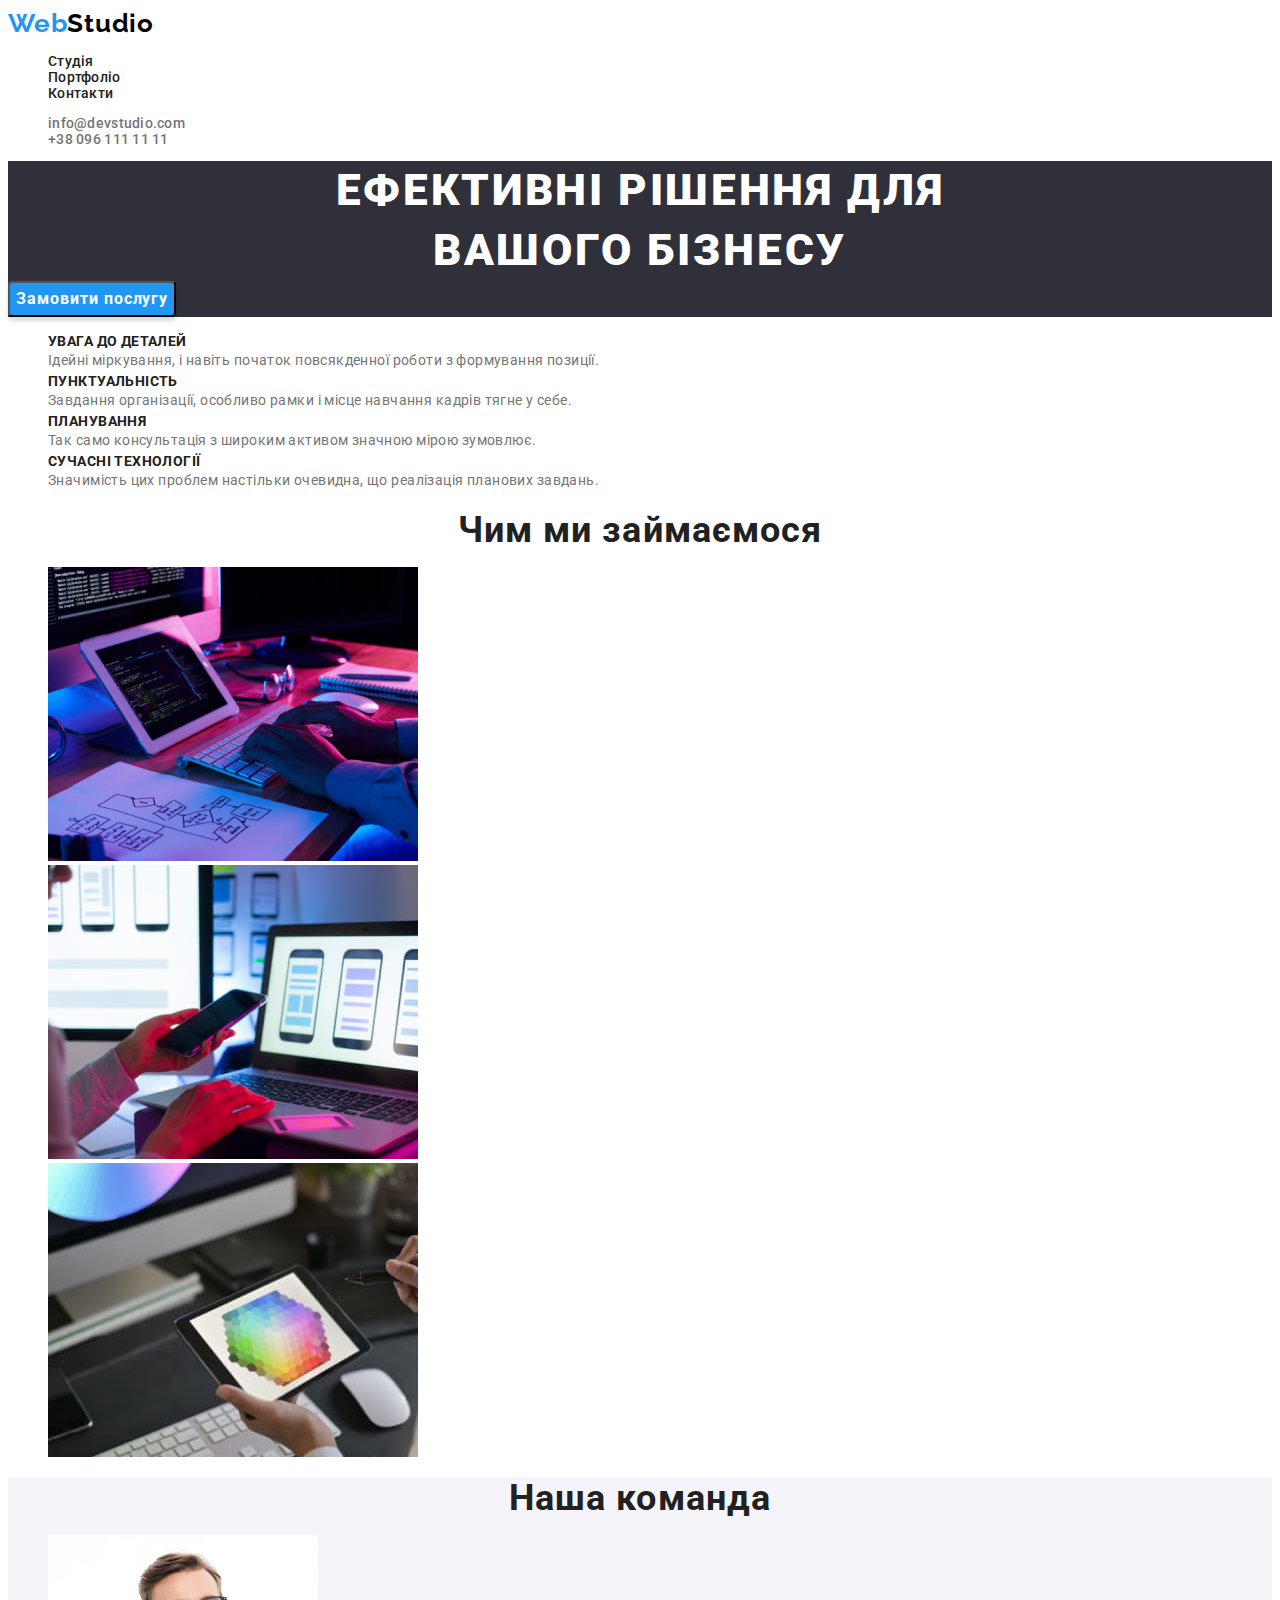
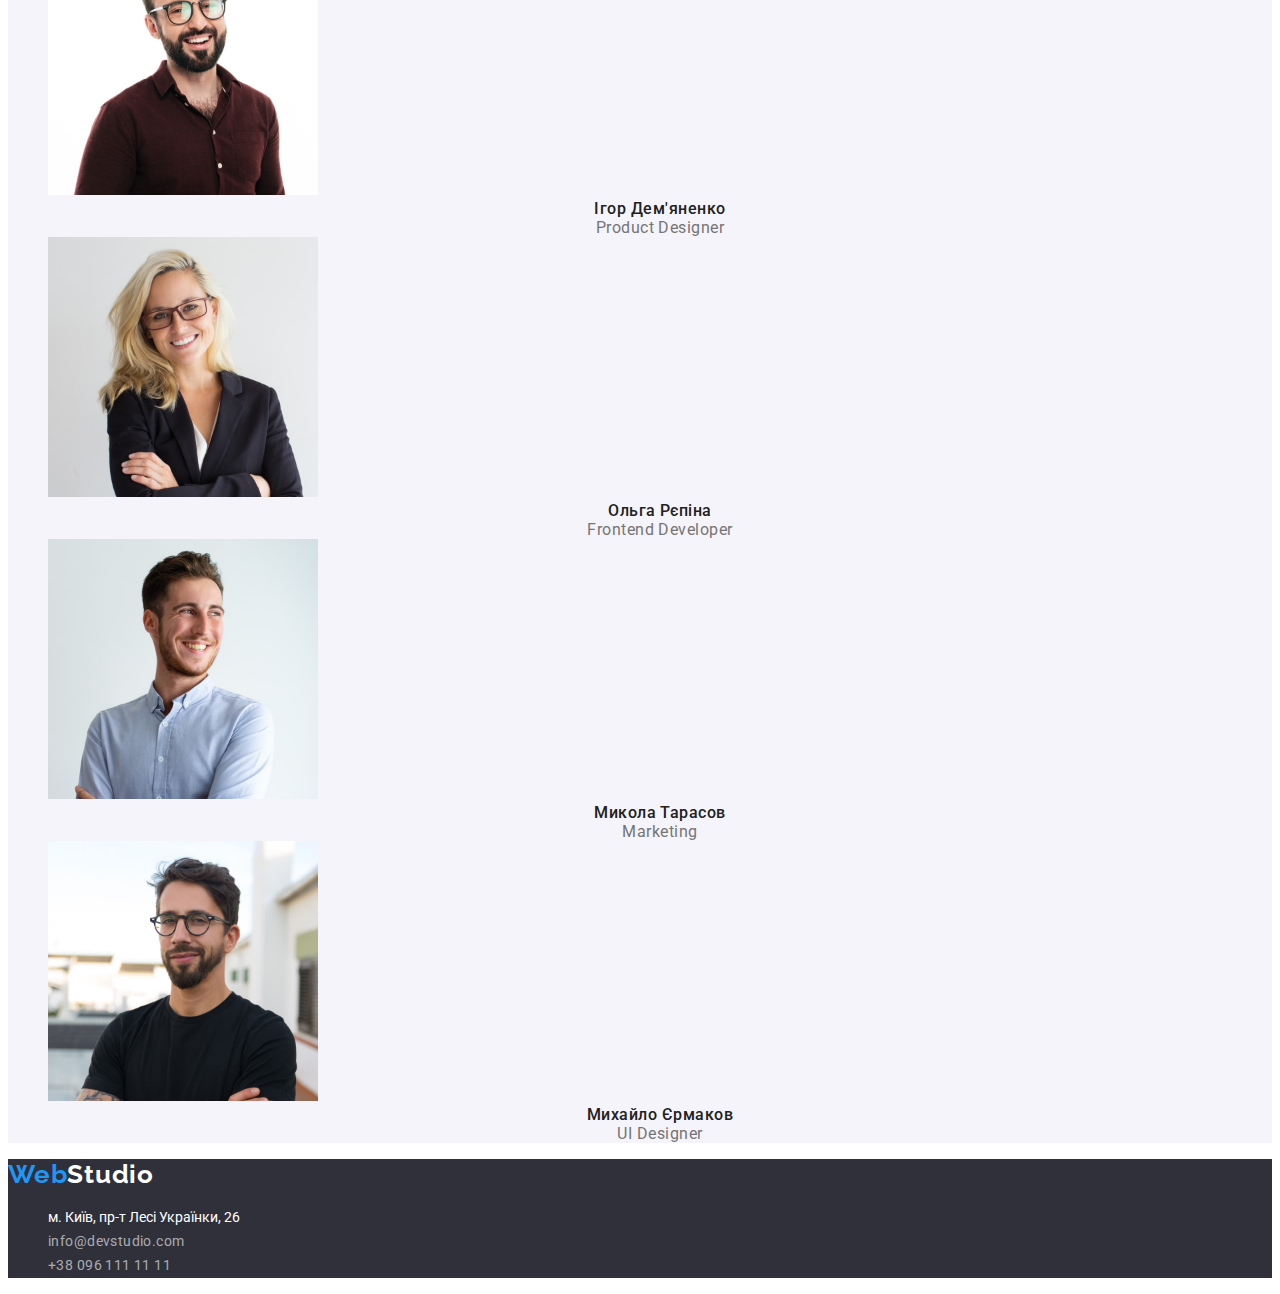
<file: index.html>
<!DOCTYPE html>
<html lang="uk">
<head>
    <meta charset="UTF-8">
    <meta http-equiv="X-UA-Compatible" content="IE=edge">
    <meta name="viewport" content="width=device-width, initial-scale=1.0">
    <link rel="preconnect" href="https://fonts.googleapis.com">
    <link rel="preconnect" href="https://fonts.gstatic.com" crossorigin>
    <link href="https://fonts.googleapis.com/css2?family=Raleway:wght@700&family=Roboto:wght@400;500;700;900&display=swap"
        rel="stylesheet">
    <link rel="stylesheet" href="./css/styles.css">
    <title>Головна</title>
</head>
<body class="body">
    <header class="header">
        <nav>
            <a href="./index.html" title="Головна"><span class="logo-beg"> Web</span><span class="logo-end">Studio</span></a>
            <ul class="nav-menu">
                <li><a href="#" title="Студія" class="links">Студія</a></li>
                <li><a href="./portfolio.html" title="Портфоліо" class="links">Портфоліо</a></li>
                <li><a href="#" title="Контакти" class="links">Контакти</a></li>
            </ul>
        </nav>
            <ul>
        <li class="email"><a href="mailto:info@devstudio.com" title="Надіслати листа" class="links-conact">info@devstudio.com</a></li>
        <li class="telefon"><a href="tel:+380961111111" title="Зателефонувати" class="links-conact">+38 096 111 11 11</a></li>
            </ul>
    </header>
    <main>
        <section class="order">
        <h1 class="desigion">Ефективні рішення для <br> вашого бізнесу</h1>
        <button type="button" title="Замовити послугу" class="button-push">Замовити послугу </button>
        </section>
        <section>
            <h2 class="visually-hidden">Наші переваги</h2>
            <ul >
              <li> <h3 class="advantage">УВАГА ДО ДЕТАЛЕЙ</h3> <p class="advantage-title"> Ідейні міркування, і навіть початок повсякденної роботи з формування позиції.</p></li>
              <li> <h3 class="advantage">ПУНКТУАЛЬНІСТЬ</h3> <p class="advantage-title"> Завдання організації, особливо рамки і місце навчання кадрів тягне у себе.</p></li>
              <li> <h3 class="advantage">ПЛАНУВАННЯ</h3> <p class="advantage-title"> Так само консультація з широким активом значною мірою зумовлює.</p></li>
              <li> <h3 class="advantage">СУЧАСНІ ТЕХНОЛОГІЇ</h3> <p class="advantage-title"> Значимість цих проблем настільки очевидна, що реалізація планових завдань.</p></li>
            </ul>
        </section>
        <section>
            <h2 class="work">
                Чим ми займаємося
            </h2>
            <ul>
               <li><img src="./images/img.jpg" alt="Пишемо код" width="370"></li>
               <li><img src="./images/img6.jpg" alt="Адаптуємо під телефон" width="370"></li>
               <li><img src="./images/img2.jpg" alt="Граємо на планшеті в кубіки" width="370"> </li>
            </ul>
        </section>    
        <section class="team">
            <h2 class="work">
                Наша команда
            </h2>
            <ul class="team-list">
                <li>
                    <img src="./images/img3.jpg" alt="Ігор Дем'яненко" width="270">
                    <h3 class="name">Ігор Дем'яненко</h3>
                    <p lang="en" class="prof">
                        Product Designer
                    </p>
                </li>
                <li>
                    <img src="./images/img4.jpg" alt="Ольга Рєпіна" width="270">
                    <h3 class="name">
                        Ольга Рєпіна
                    </h3>
                    <p lang="en" class="prof">
                        Frontend Developer
                    </p>
                </li>
                <li>
                    <img src="./images/img5.jpg" alt="Микола Тарасов" width="270">
                    <h3 class="name">Микола Тарасов</h3>
                    <p lang="en" class="prof">
                        Marketing
                    </p>
                </li>
                <li>
                    <img src="./images/img1.jpg" alt="Михайло Єрмаков" width="270">
                    <h3 class="name">Михайло Єрмаков</h3>
                    <p lang="en" class="prof">
                        UI Designer
                    </p>
                </li>
            </ul>
        </section>
    </main>
    <footer class="footer">
        <a href="#" title="Головна" target="_blank"><span class="logo-beg"> Web</span><span class="logo-end-down">Studio</span></a>
        <ul>
            <li> <address class="address"> м. Київ, пр-т Лесі Українки, 26</address></li>
            <li><a href="mailto:info@devstudio.com" title="Надіслати листа" class="footer-link">info@devstudio.com</a></li>
            <li><a href="tel:+380961111111" title="Зателефонувати" class="footer-link">+38 096 111 11 11</a></li>
        </ul>

    </footer>
    
</body>
</html>
</file>
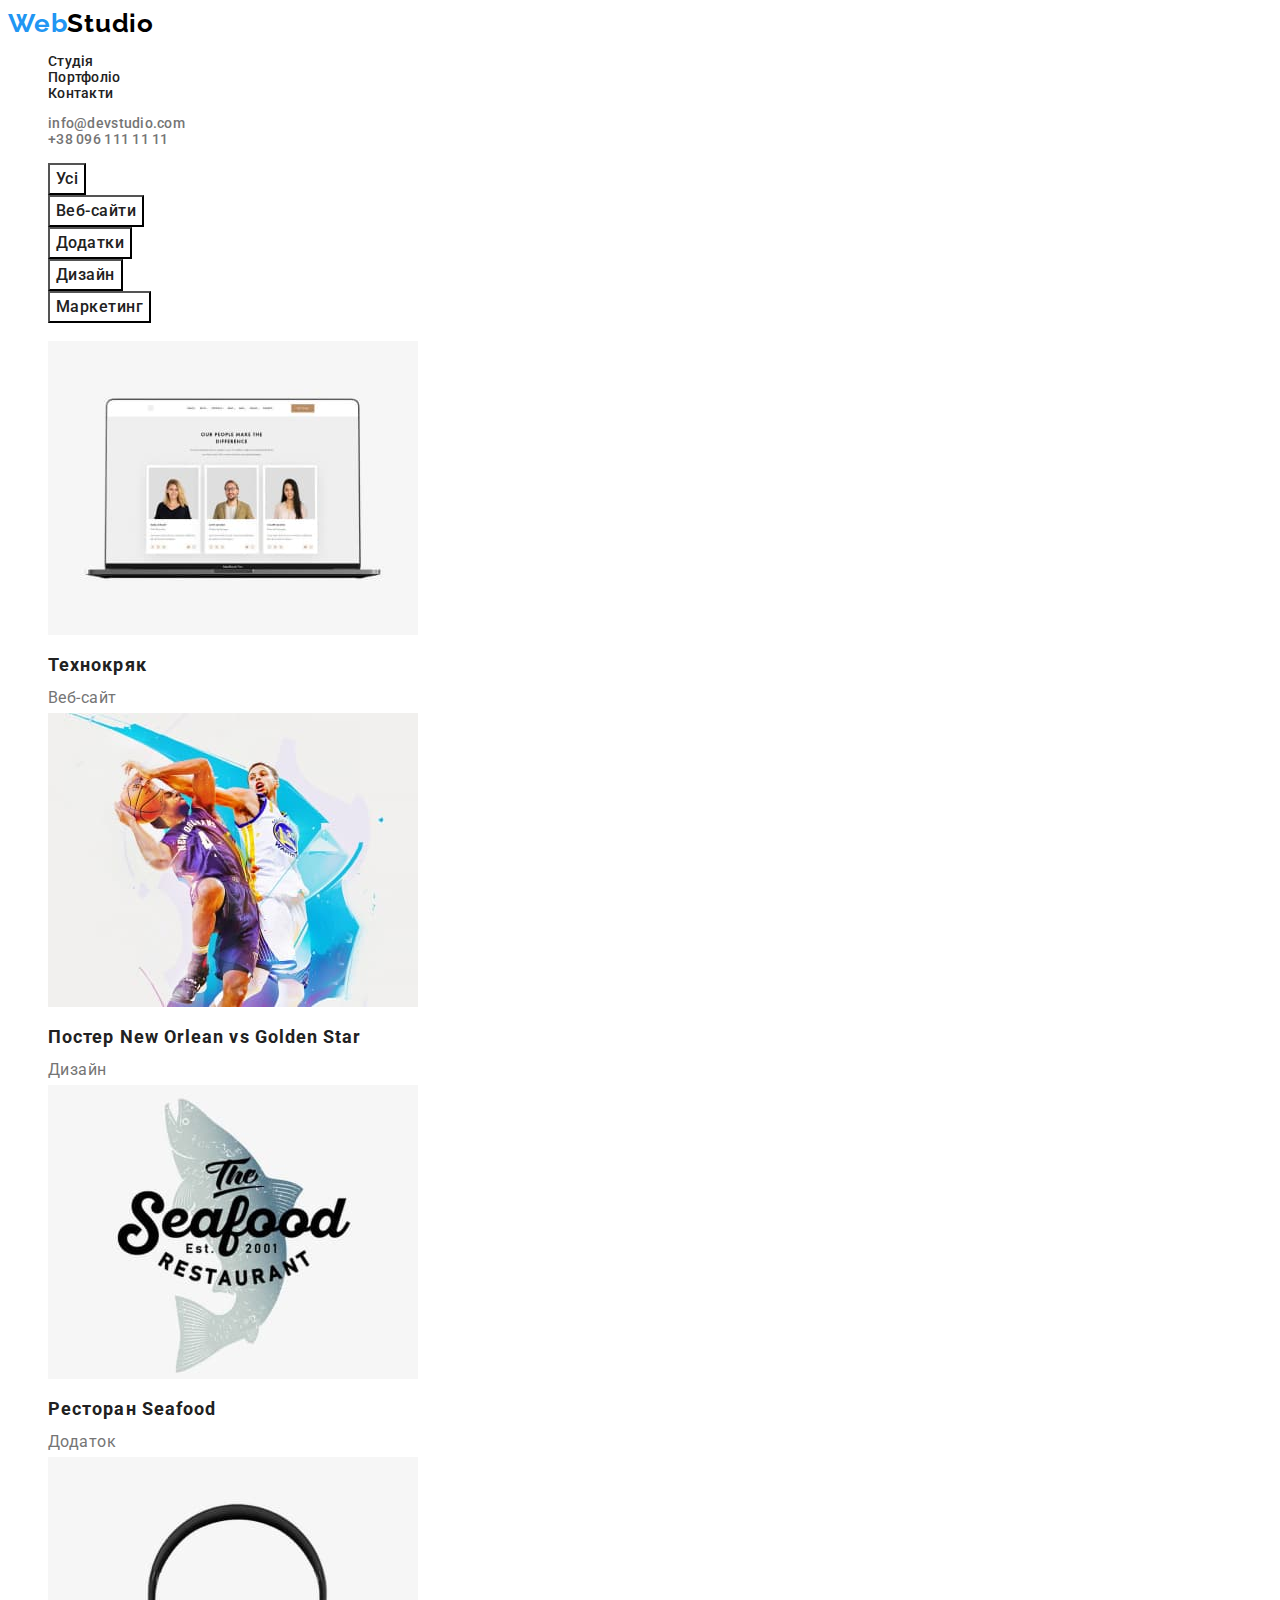
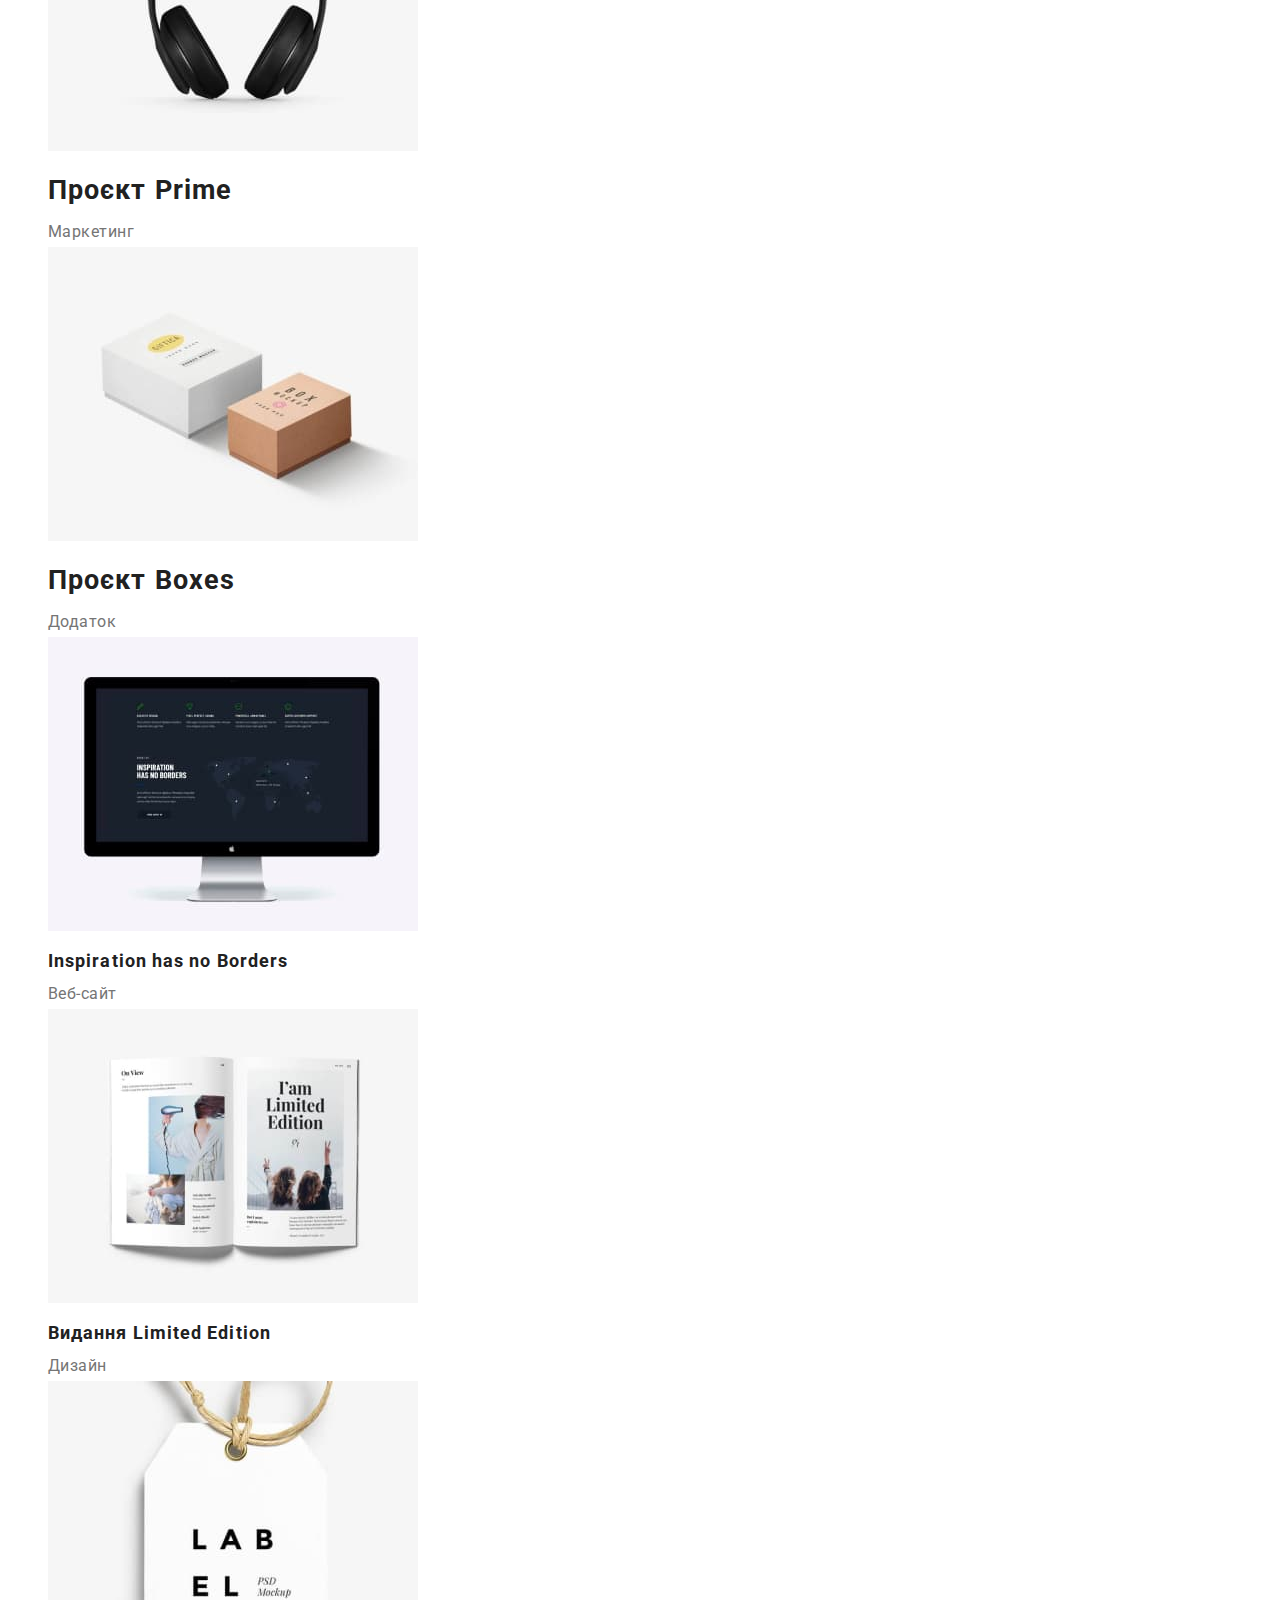
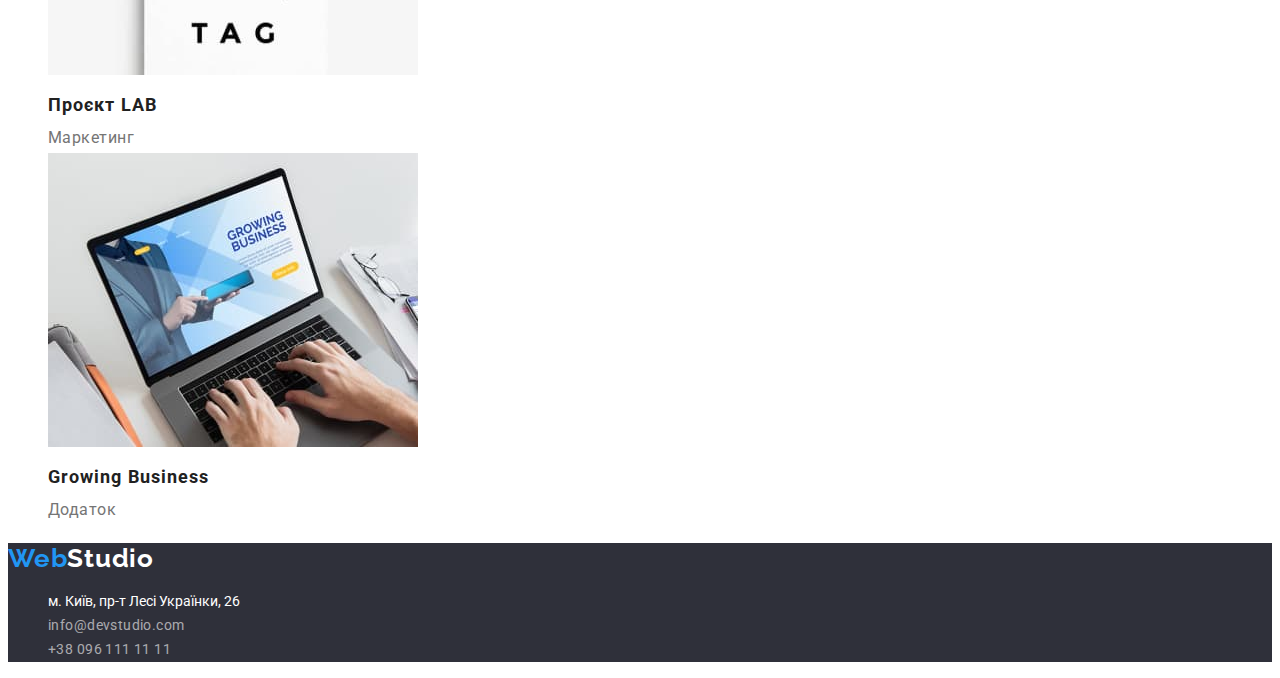
<file: portfolio.html>
<!DOCTYPE html>
<html lang="uk">
<head>
    <meta charset="UTF-8">
    <meta http-equiv="X-UA-Compatible" content="IE=edge">
    <meta name="viewport" content="width=device-width, initial-scale=1.0">
    <link rel="preconnect" href="https://fonts.googleapis.com">
    <link rel="preconnect" href="https://fonts.gstatic.com" crossorigin>
    <link href="https://fonts.googleapis.com/css2?family=Raleway:wght@700&family=Roboto:wght@400;500;700;900&display=swap"
        rel="stylesheet">
    <link rel="stylesheet" href="./css/styles.css">
    <title>Портфоліо</title>
</head>
<body>
    <header class="header">
        <nav>
            <a href="./index.html" title="Головна"><span class="logo-beg"> Web</span><span class="logo-end">Studio</span></a>
            <ul class="nav-menu">
                <li><a href="./index.html" title="Студія" class="links">Студія</a></li>
                <li><a href="./portfolio.html" title="Портфоліо" class="links">Портфоліо</a></li>
                <li><a href="#" title="Контакти" class="links">Контакти</a></li>
            </ul>
        </nav>
            <ul>
        <li class="email"><a href="mailto:info@devstudio.com" title="Надіслати листа" class="links-conact">info@devstudio.com</a></li>
        <li class="telefon"><a href="tel:+380961111111" title="Зателефонувати" class="links-conact">+38 096 111 11 11</a></li>
            </ul>
    </header>
    <main>
        <section>
            <h1 class="visually-hidden"> Портфоліо</h1>
            <ul>
                <li><button type="button" class="filter-tytle">Усі</button></li>
                <li><button type="button" class="filter-tytle">Веб-сайти</button></li>
                <li><button type="button" class="filter-tytle">Додатки</button></li>
                <li><button type="button" class="filter-tytle">Дизайн</button></li>
                <li><button type="button" class="filter-tytle">Маркетинг</button></li>
            </ul>
            <ul class="filter">
                <li><img src="./images/tehnokrjak.jpg" alt="ноутбук з відкритим сайтом" width="370"><h2 class="work-title">Технокряк</h2><p class="filter-work">Веб-сайт</p></li>
                <li><img src="./images/poster_no.jpg" alt="постер з баскетболістами" width="370"><h2 class="work-title">Постер New Orlean vs Golden Star</h2><p class="filter-work">Дизайн</p></li>
                <li><img src="./images/rest_seafood.jpg" alt="емблема ресторану" width="370"><h2 class="work-title">Ресторан Seafood</h2><p class="filter-work">Додаток</p></li>
                <li><img src="./images/proj_prime.jpg" alt="навушники" width="370"><h2>Проєкт Prime</h2 class="work-title"><p class="filter-work">Маркетинг</p></li>
                <li><img src="./images/proj_boxes.jpg" alt="коробки" width="370"><h2>Проєкт Boxes</h2 class="work-title"><p class="filter-work">Додаток</p></li>
                <li><img src="./images/inspiration.jpg" alt="монітор з відкритим сайтом" width="370"><h2 class="work-title">Inspiration has no Borders</h2><p class="filter-work">Веб-сайт</p></li>
                <li><img src="./images/vud_limited_edition.jpg" alt="відкрита книга" width="370"><h2 class="work-title">Видання Limited Edition</h2><p class="filter-work">Дизайн</p></li>
                <li><img src="./images/proj_lab.jpg" alt="бірка з логотипом проєкту лаб" width="370"><h2 class="work-title">Проєкт LAB</h2><p class="filter-work">Маркетинг</p></li>
                <li><img src="./images/growing_busines.jpg" alt="відкритий ноутбук з додатком" width="370"><h2 class="work-title">Growing Business</h2><p class="filter-work">Додаток</p></li>
            </ul>

        </section>

    </main>
    <footer class="footer">
        <a href="#" title="Головна" target="_blank"><span class="logo-beg"> Web</span><span class="logo-end-down">Studio</span></a>
        <ul>
            <li> <address class="address"> м. Київ, пр-т Лесі Українки, 26</address></li>
            <li><a href="mailto:info@devstudio.com" title="Надіслати листа" class="footer-link">info@devstudio.com</a></li>
            <li><a href="tel:+380961111111" title="Зателефонувати" class="footer-link">+38 096 111 11 11</a></li>
        </ul>

    </footer>
    
</body>
</html>
</file>
<file: css/styles.css>
h1,
h2,
h3,
h4,
h5,
h6,
p {
    margin: 0;
}

* {
    
    text-decoration: none;
}

:root {
    --background-color1: #000;
    --background-color2: #fff;
    --description-text: #757575;
    --hedertext: #212121;
    --logo-beg: #2196F3;
    --logo-end: #000;
    --logo-end-down: #fff;
    --header: #212121;
    --links: #212121;
    --links-hover: #2196F3;
    --links-contact: #757575;
    --links-conact-hover-focus: #2196F3;
    --order-background-color: #2F303A;
    --desigion-color: #fff;
    --button-push-background: #2196F3;
    --button-push-active: #188CE8;
    --order-button-color: #fff;
    --advantage-color: #212121;
    --advantage-title-color: #757575;
    --work-color: #212121;
    --team-color-background: #F5F4FA;
    --name: #212121;
    --prof-color: #757575;
    --footer-background: #2F303A;
    --address-color: #fff;
    --footer-link: rgba(255, 255, 255, 0.6);
    --filter-title-color: #212121;
    --filter-title-background: #fff;
    --filter-title-hover: #2196F3;
    --filter-color: #212121;
    --filter-work: #757575;
    --work-title: #212121;
}

body {
    font-family: 'Roboto';
    font-style: normal;
    color: var(--background-color1);
    background: var(--background-color2);
}
li {
    list-style: none;
}

button {
    font-family: 'Roboto' ;
    cursor: pointer;
}

.header {
        font-weight: 500;
        font-size: 14px;
        line-height: 1.1428;
        letter-spacing: 0.02em;
        
}

.logo-beg {
            font-family: 'Raleway';
            font-style: normal;
            font-weight: 700;
            font-size: 26px;
            line-height: 1.1923;
            letter-spacing: 0.03em;
            color: var(--logo-beg);
}

.logo-end {
            font-family: 'Raleway';
            font-style: normal;
            font-weight: 700;
            font-size: 26px;
            line-height: 1.1923;
            letter-spacing: 0.03em;
            color: var(--logo-end);
}

.logo-end-down {
    font-family: 'Raleway';
    font-style: normal;
    font-weight: 700;
    font-size: 26px;
    line-height: 1.1923;
    letter-spacing: 0.03em;
    color: var(--logo-end-down);
}


.links {
    color: var(--links);
}

.links-conact:hover {
    color: var(--links-conact-hover-focus);
}

.links-conact:focus {
    color: var(--links-conact-hover-focus);
}
.links-conact {
    list-style: none;
    text-decoration: none;
    color: var(--links-contact);
}


.links:hover {
    color: var(--links-hover);
}

.links:focus {
    color: var(--links-hover);
}


.nav-menu, .filter-tytle {
    cursor: pointer;
}


.order {
       
        background: var(--order-background-color);
}

.desigion {
        font-weight: 900;
        font-size: 44px;
        line-height: 1.3636;
        text-align: center;
        letter-spacing: 0.06em;
        text-transform: uppercase;
        color: var(--desigion-color);
}



.button-push {
        font-weight: 700;
        font-size: 16px;
        line-height: 1.875;
        letter-spacing: 0.06em; 
        background: var(--button-push-background);
        box-shadow: 0px 4px 4px rgba(0, 0, 0, 0.15);
        border-radius: 4px;
        color: var(--order-button-color);
}

.button-push:hover {
    background-color: var(--button-push-active);
}

.button-push:focus {
    background-color: var(--button-push-active);
}

.button-push:active {
    background-color: var(--button-push-active);
}

.order-button {
    font-weight: 700;
        font-size: 16px;
        line-height: 1.875;
        display: flex;
        align-items: center;
        text-align: center;
        letter-spacing: 0.06em;
        color: var(--order-button-color);
}

.visually-hidden {
        position: absolute;
        width: 1px;
        height: 1px;
        margin: -1px;
        padding: 0;
        overflow: hidden;
        border: 0;
        clip: rect(0 0 0 0);
}

.advantage {
        font-weight: 700;
        font-size: 14px;
        line-height: 1.1428;
        letter-spacing: 0.03em;
        text-transform: uppercase;
        color: var(--advantage-color);
}

.advantage-title {
        font-weight: 400;
        font-size: 14px;
        line-height: 1.7142;
        letter-spacing: 0.03em;
        color: var(--advantage-title-color);
}

.work {
        font-weight: 700;
        font-size: 36px;
        line-height: 1.1666;
        text-align: center;
        letter-spacing: 0.03em;
        color: var(--work-color);
}

.team {
        background: var(--team-color-background);
}


.name {
    font-weight: 500;
    font-size: 16px;
    line-height: 1.1875;
    text-align: center;
    letter-spacing: 0.03em;
    color: var(--name);
}

.prof {
    font-weight: 400;
    font-size: 16px;
    line-height: 1.1875;
    text-align: center;
    letter-spacing: 0.03em;
    color: var(--prof-color);
}

.footer {
    background: var(--footer-background);
}

.address {
        font-weight: 400;
        font-size: 14px;
        line-height: 1.7142;
        color: var(--address-color);
        font-style: normal;
}

.footer-link {
    font-weight: 400;
    font-size: 14px;
    line-height: 1.7142;
    letter-spacing: 0.03em;
    color: var(--footer-link);
}

.footer-link:hover {
    color: var(--links-hover);
}
.footer-link:focus {
    color: var(--links-hover)
}

    .filter-tytle {
            font-weight: 500;
            font-size: 16px;
            line-height: 1.625;
            text-align: center;
            letter-spacing: 0.03em;
            color: var(--filter-title-color);
            background-color: var(--filter-title-background);
    }

    .filter-tytle:hover {
        color: var(--filter-title-background);
        background-color: var(--filter-title-hover);
    }

    .filter {
        font-weight: 700;
        font-size: 18px;
        line-height: 2;
        letter-spacing: 0.06em;
        color: var(--filter-color);
    }

    .filter-work {
        font-weight: 400;
        font-size: 16px;
        line-height: 1.875;
        letter-spacing: 0.03em;
        color: var(--filter-work);
    }

    .work-title {
        font-weight: 700;
        font-size: 18px;
        line-height: 2;
        letter-spacing: 0.06em;
        color: var(--work-title);
    }
</file>
